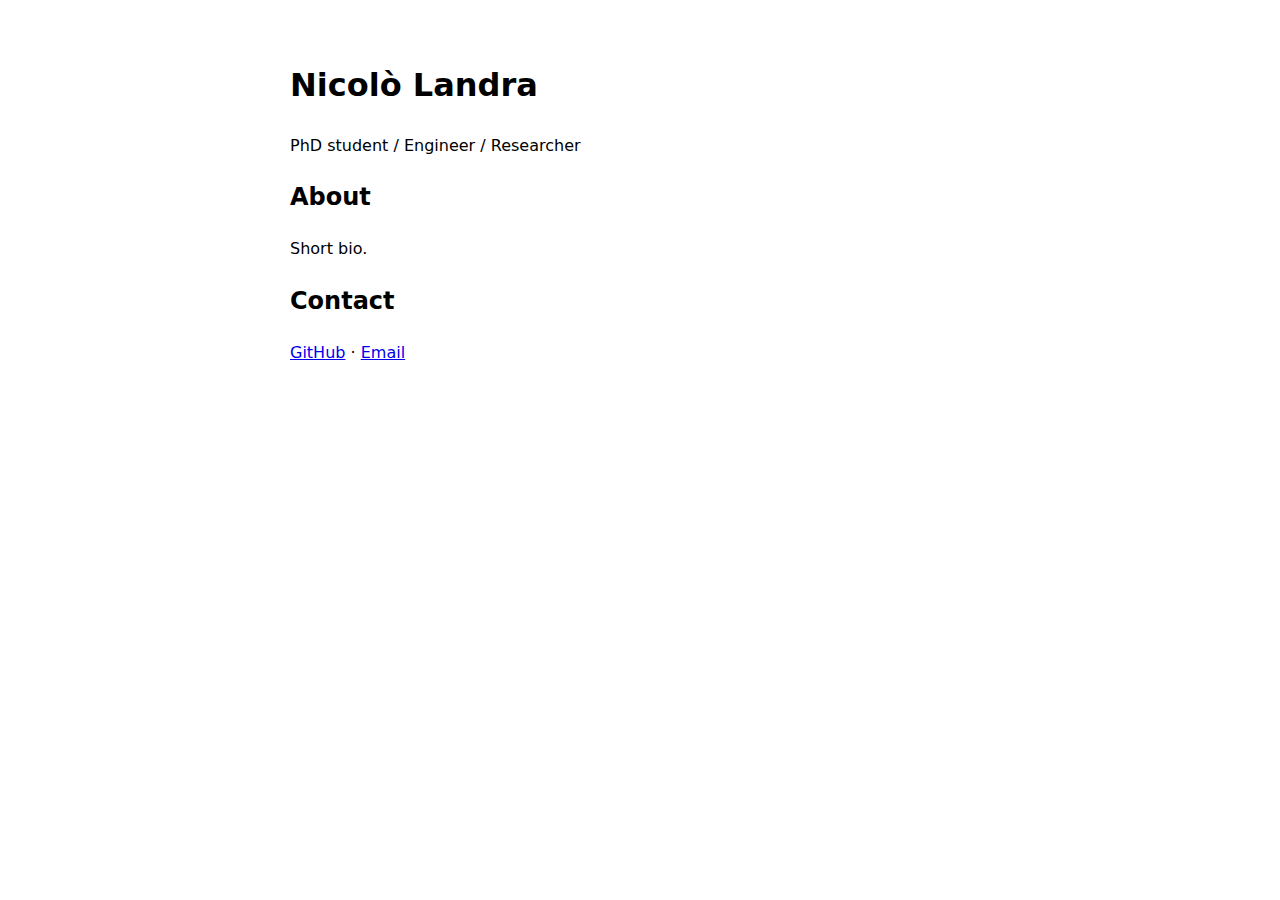
<file: index.html>
<!doctype html>
<html lang="en">
<head>
  <meta charset="utf-8">
  <title>Your Name</title>
  <meta name="viewport" content="width=device-width, initial-scale=1">
  <style>
    body {
      font-family: system-ui, sans-serif;
      max-width: 700px;
      margin: 60px auto;
      line-height: 1.6;
    }
  </style>
</head>
<body>
  <h1>Nicolò Landra</h1>
  <p>PhD student / Engineer / Researcher</p>

  <h2>About</h2>
  <p>Short bio.</p>

  <h2>Contact</h2>
  <p>
    <a href="https://github.com/nicololandra">GitHub</a> ·
    <a href="mailto:nico.landra97@gmail.com">Email</a>
  </p>
</body>
</html>
</file>
